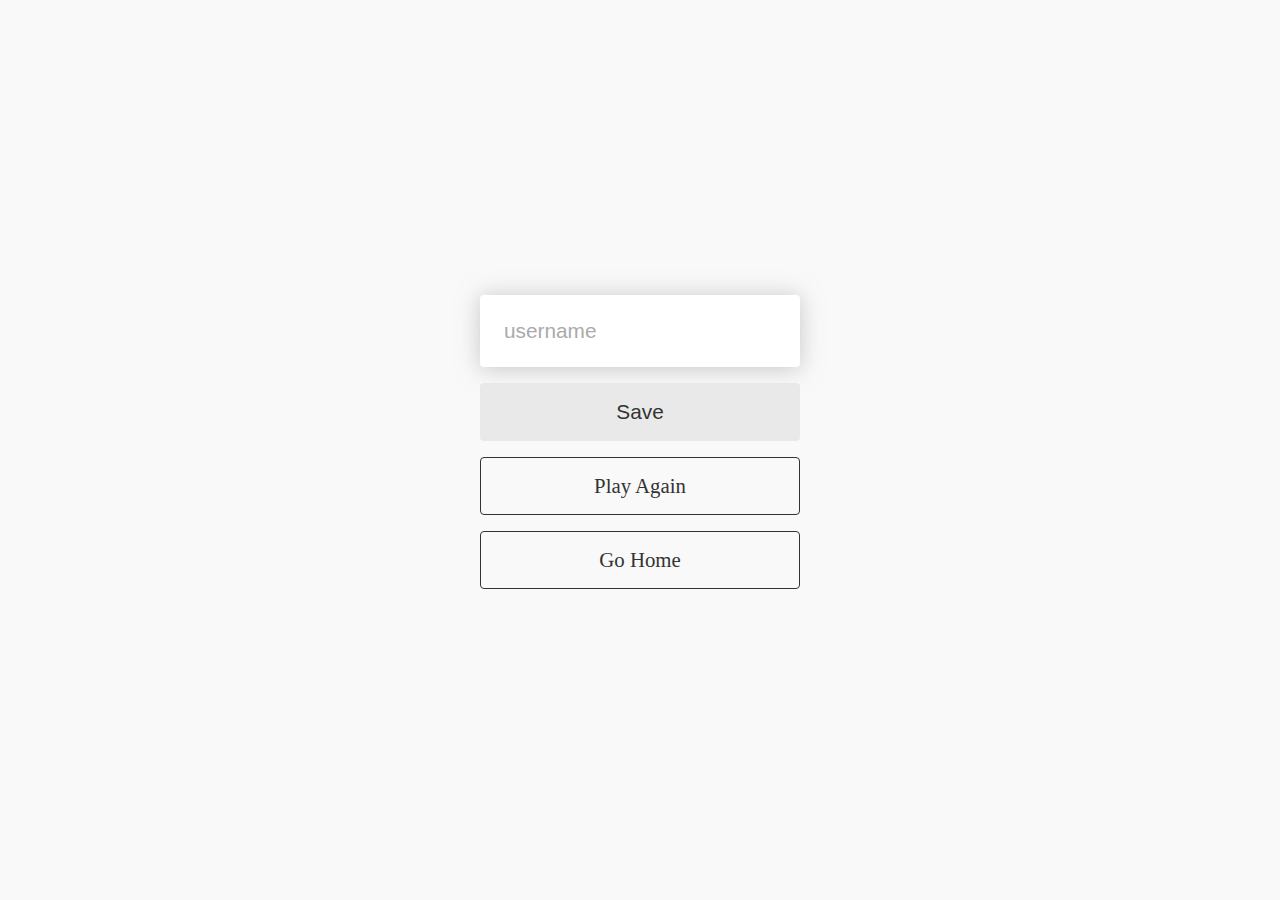
<file: end.html>
<!DOCTYPE html>
<html lang="en">

<head>
    <meta charset="UTF-8" />
    <meta name="viewport" content="width=device-width, initial-scale=1.0" />
    <meta http-equiv="X-UA-Compatible" content="ie=edge" />
    <title>Congrats!</title>
    <link rel="stylesheet" href="app.css" />
</head>

<body>
    <div class="container">
        <div id="end" class="flex-center flex-column">
            <h1 id="finalScore"></h1>
            <form>
                <input type="text" name="username" id="username" placeholder="username" />
                <button type="submit" class="btn" id="saveScoreBtn" onclick="saveHighScore(event)" disabled>
                    Save
                </button>
            </form>
            <a class="btn" href="/game.html">Play Again</a>
            <a class="btn" href="/">Go Home</a>
        </div>
    </div>
    <script src="end.js"></script>
</body>

</html>
</file>
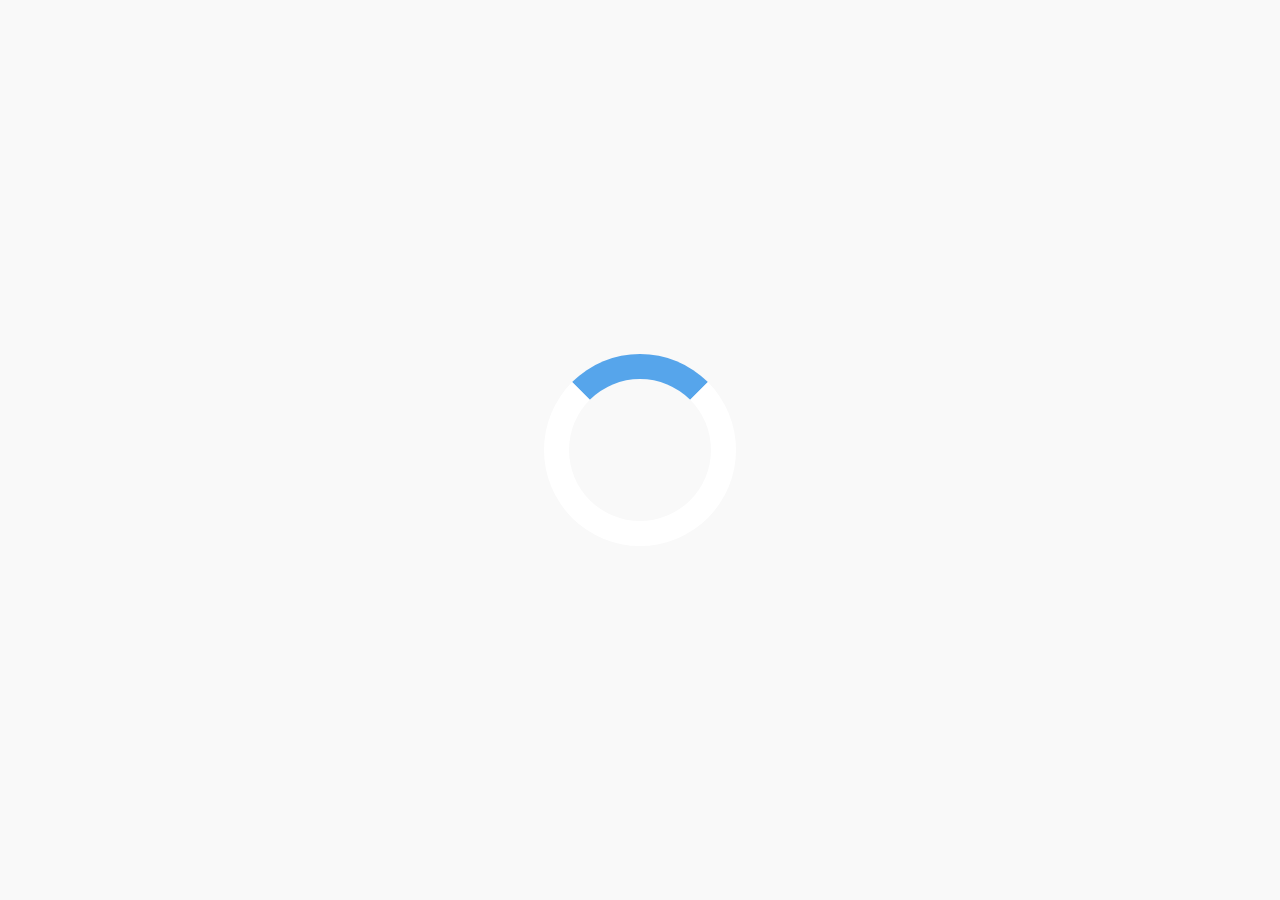
<file: game.html>
<!DOCTYPE html>
<html lang="en">

<head>
    <meta charset="UTF-8" />
    <meta name="viewport" content="width=device-width, initial-scale=1.0" />
    <meta http-equiv="X-UA-Compatible" content="ie=edge" />
    <title>Quick Quiz - Play</title>
    <link rel="stylesheet" href="app.css" />
    <link rel="stylesheet" href="game.css" />
</head>

<body>
    <div class="container">
        <div id="loader"></div>
        <div id="game" class="justify-center flex-column hidden">
            <div id="hud">
                <div id="hud-item">
                    <p id="progressText" class="hud-prefix">
                        Question
                    </p>
                    <div id="progressBar">
                        <div id="progressBarFull"></div>
                    </div>
                </div>
                <div id="hud-item">
                    <p class="hud-prefix">
                        Score
                    </p>
                    <h1 class="hud-main-text" id="score">
                        0
                    </h1>
                </div>
            </div>
            <h2 id="question"></h2>
            <div class="choice-container">
                <p class="choice-prefix">A</p>
                <p class="choice-text" data-number="1"></p>
            </div>
            <div class="choice-container">
                <p class="choice-prefix">B</p>
                <p class="choice-text" data-number="2"></p>
            </div>
            <div class="choice-container">
                <p class="choice-prefix">C</p>
                <p class="choice-text" data-number="3"></p>
            </div>
            <div class="choice-container">
                <p class="choice-prefix">D</p>
                <p class="choice-text" data-number="4"></p>
            </div>
        </div>
    </div>
    <script src="game.js"></script>
</body>

</html>
</file>
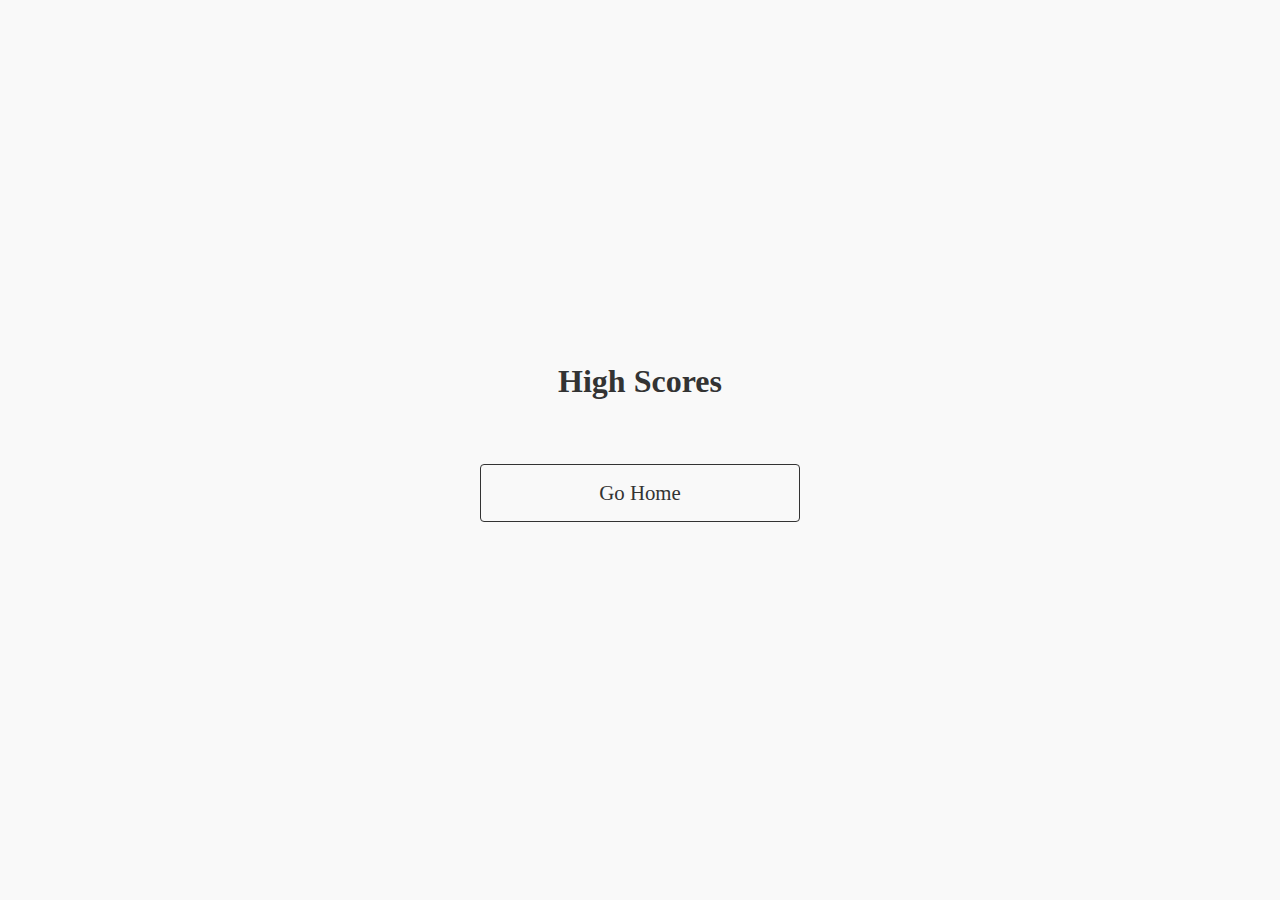
<file: highscores.html>
<!DOCTYPE html>
<html lang="en">

<head>
    <meta charset="UTF-8" />
    <meta name="viewport" content="width=device-width, initial-scale=1.0" />
    <meta http-equiv="X-UA-Compatible" content="ie=edge" />
    <title>High Scores</title>
    <link rel="stylesheet" href="app.css" />
    <link rel="stylesheet" href="highscores.css" />
</head>

<body>
    <div class="container">
        <div id="highScores" class="flex-center flex-column">
            <h1 id="finalScore">High Scores</h1>
            <ul id="highScoresList"></ul>
            <a class="btn" href="/">Go Home</a>
        </div>
    </div>
    <script src="highscores.js"></script>
</body>

</html>
</file>
<file: app.css>
:root {
  /* font-size: 62.5%; */
  --primary-color: #000000;
  --font-size-medium: 16px;
  --card-color: #c7e7f54d;
  --body-background: #f9f9f9;
  --font-color: #000000;
  --hover: #383838;
  background-color: var(--body-background);
}

html {
  overflow: hidden;
  height: 100%;
}

* {
  box-sizing: border-box;
  /* font-family: Arial, Helvetica, sans-serif; */
  margin: 0;
  padding: 0;
  color: #333;
}

body {
  margin: 0;
  padding: 0;
  display: flex;
  flex-direction: column;
  height: 100%;
  gap: 3rem;
}

/* UTILITIES */

header {
  position: sticky;
  top: 0;
}

main {
  overflow-y: auto;
  flex: 1;
  padding: 0 2rem;
}

footer {
  position: sticky;
  bottom: 0;
  background-color: var(--body-background);
}
#home {
  height: 100%;
}

.container {
  width: 100%;
  height: 100%;
  display: flex;
  justify-content: center;
  align-items: center;
  margin: 0 auto;
  padding: 2rem;
}

.container > * {
  width: 100%;
}

.flex-column {
  display: flex;
  flex-direction: column;
}

.flex-center {
  justify-content: center;
  align-items: center;
}

.justify-center {
  justify-content: center;
}

.text-center {
  text-align: center;
}

.hidden {
  display: none;
}

/* BUTTONS */
.btn {
  font-size: 1.3rem;
  padding: 1rem 0;
  width: 20rem;
  text-align: center;
  border: 0.1rem solid;
  margin-bottom: 1rem;
  text-decoration: none;
  border-radius: 4px;
}

.btn:hover {
  cursor: pointer;
  box-shadow: 0 0.4rem 1.4rem 0 #9eafb780;
  transform: translateY(-0.1rem);
  transition: transform 150ms;
}

.btn[disabled],
.btn[disabled]:hover {
  cursor: not-allowed;
  box-shadow: none;
  transform: none;
  background-color: #e9e9e9;
  border-color: transparent;
}

.primary {
  background-color: #95b2c1;
  color: white;
  border-color: #8ba8b7;
}

.secondary {
  border: 1px solid #95b2c1;
  background-color: transparent;
  color: #95b2c1;
}

.page-title {
  color: #7b94a1;
  line-height: 5rem;
  letter-spacing: 0.5px;
}

/* FORMS */
form {
  width: 100%;
  display: flex;
  flex-direction: column;
  align-items: center;
}

input {
  margin-bottom: 1rem;
  width: 20rem;
  padding: 1.5rem;
  font-size: 1.3rem;
  border: none;
  border-radius: 4px;
  box-shadow: 0 0.1rem 1.4rem 0 #97979780;
}

input:focus-visible {
  outline-color: #95b2c1;
}

input::placeholder {
  color: #aaa;
}

.title-name {
  font-size: 1.3rem;
  margin: 0;
  display: flex;
  align-items: center;
  gap: 0.8rem;
  text-transform: capitalize;
  color: white;
}

.name,
.sign {
  margin-top: 0;
}

.main-title {
  text-align: start;
  margin: 1.6rem 0 0.5rem 0;
}

.logo {
  display: flex;
  align-items: center;
}

.logo img {
  height: 35px;
}

.logo-txt {
  padding-left: 7px;
  display: flex;
  flex-direction: column;
  color: #1f1f1f;
}

.logo-txt h1,
.logo-txt span {
  margin: 0;
  padding: 0;
  line-height: 1;
  letter-spacing: 4px;
  text-align: start;
  color: #1f1f1f;
}

.logo-txt h1 {
  font-weight: bolder;
  font-size: 1.1rem;
  margin-top: 2px;
}

.logo-txt span {
  opacity: 0.8;
  font-size: 0.85rem;
}

/* FOOTER */

footer {
  height: 6rem;
  border-top: 1px solid #e9e9e9;
  display: flex;
  justify-content: flex-end;
  align-items: center;
  padding: 1rem 3rem;
}

.navigate-next {
  border: none;
  background: #95b2c1;
  color: white;
  padding: 0.5rem 2rem;
  border-radius: 4px;
  font-size: 1rem;
  cursor: pointer;
}

.navigate-next[disabled] {
  background-color: #e9e9e9;
  cursor: auto;
}

/* SCROLLBAR */

::-webkit-scrollbar {
  height: 9px;
  width: 13px;
}

::-webkit-scrollbar-thumb {
  background: #d4d4d4;
  width: 9px;
}

::-webkit-scrollbar-track {
  background: transparent;
  width: 9px;
}
::-webkit-scrollbar-corner {
  background: transparent;
}

.logo {
  display: flex;
  align-items: center;
  padding: 1rem;
  text-decoration: none;
}

.logo > img {
  font-weight: bolder;
  font-size: 1.1rem;
  margin-top: 2px;
  font-family: "Courier New", Courier, monospace;
  color: #1f1f1f;
}

.logo-txt span {
  font-weight: lighter;
  font-size: 0.85rem;
}
</file>
<file: game.css>
.choice-container {
  display: flex;
  margin-bottom: 0.5rem;
  width: 100%;
  font-size: 1.8rem;
  border: 0.1rem solid rgb(86, 165, 235, 0.25);
  background-color: white;
}

.choice-container:hover {
  cursor: pointer;
  box-shadow: 0 0.4rem 1.4rem 0 rgba(86, 185, 235, 0.5);
  transform: translateY(-0.1rem);
  transition: transform 150ms;
}

.choice-prefix {
  padding: 1.5rem 2.5rem;
  background-color: #56a5eb;
  color: white;
}

.choice-text {
  padding: 1.5rem;
  width: 100%;
}

.correct {
  background-color: #28a745;
}

.incorrect {
  background-color: #dc3545;
}

/* HUD */

#hud {
  display: flex;
  justify-content: space-between;
}

.hud-prefix {
  text-align: center;
  font-size: 2rem;
}

.hud-main-text {
  text-align: center;
}

#progressBar {
  width: 20rem;
  height: 4rem;
  border: 0.3rem solid #56a5eb;
  margin-top: 1.5rem;
}

#progressBarFull {
  height: 3.4rem;
  background-color: #56a5eb;
  width: 0%;
}

/* LOADER */
#loader {
  border: 1.6rem solid white;
  border-radius: 50%;
  border-top: 1.6rem solid #56a5eb;
  width: 12rem;
  height: 12rem;
  animation: spin 2s linear infinite;
}

@keyframes spin {
  0% {
    transform: rotate(0deg);
  }
  100% {
    transform: rotate(360deg);
  }
}
</file>
<file: highscores.css>
#highScoresList {
  list-style: none;
  padding-left: 0;
  margin-bottom: 4rem;
}

.high-score {
  font-size: 2.8rem;
  margin-bottom: 0.5rem;
}

.high-score:hover {
  transform: scale(1.025);
}
</file>
